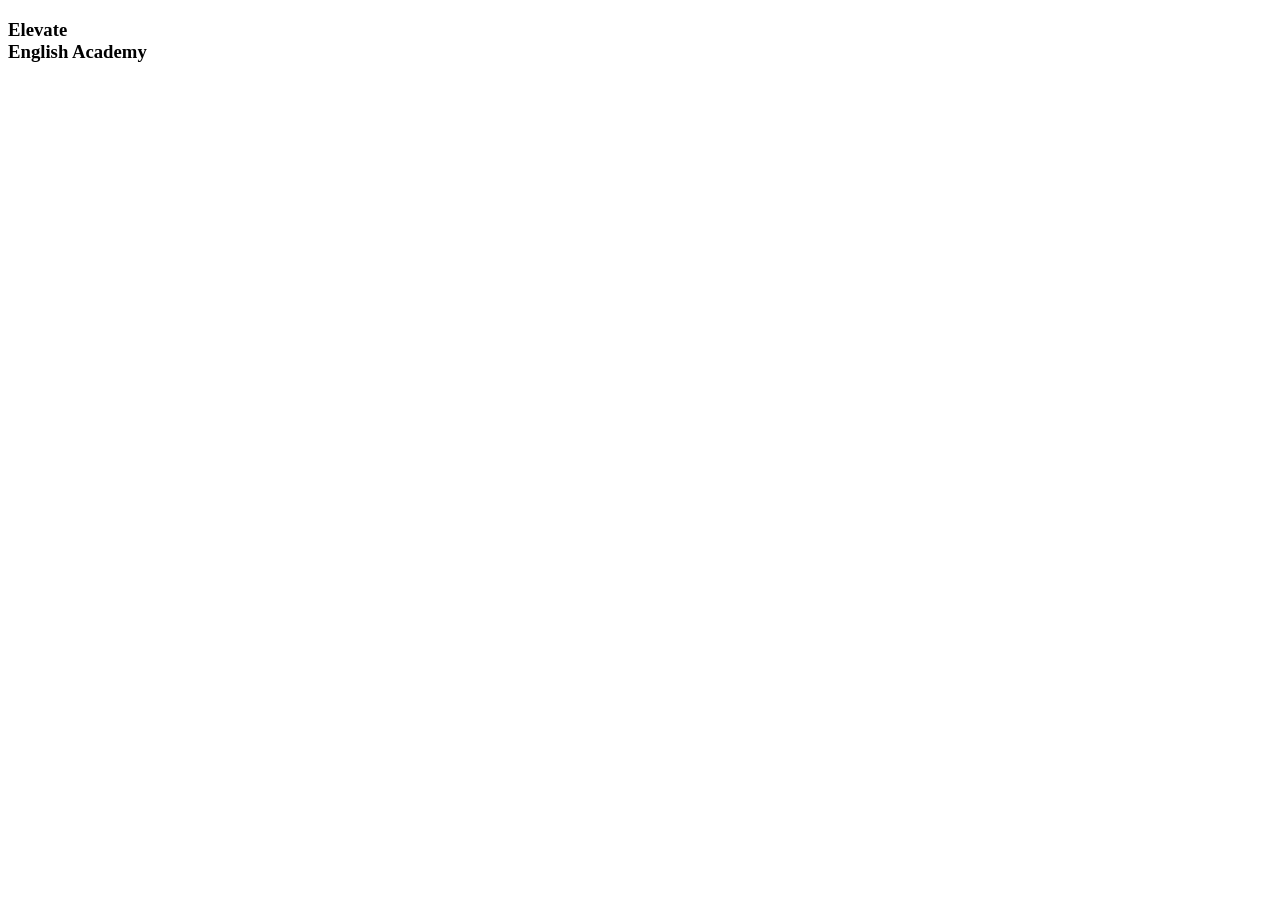
<file: test.html>
<!DOCTYPE html>
<html lang="en">
<head>
    <meta charset="UTF-8">
    <meta name="viewport" content="width=device-width, initial-scale=1.0">
    <style>
        .inline-flex-container {
            display: inline-flex;
            border: 1px solid #000;
        }
        .flex-item { 
            padding: 10px;
            border: 1px solid red;
        }
    </style>
</head>
<body>
    <h3 >Elevate <br> English Academy</h3>
</body>
</html>
</file>
